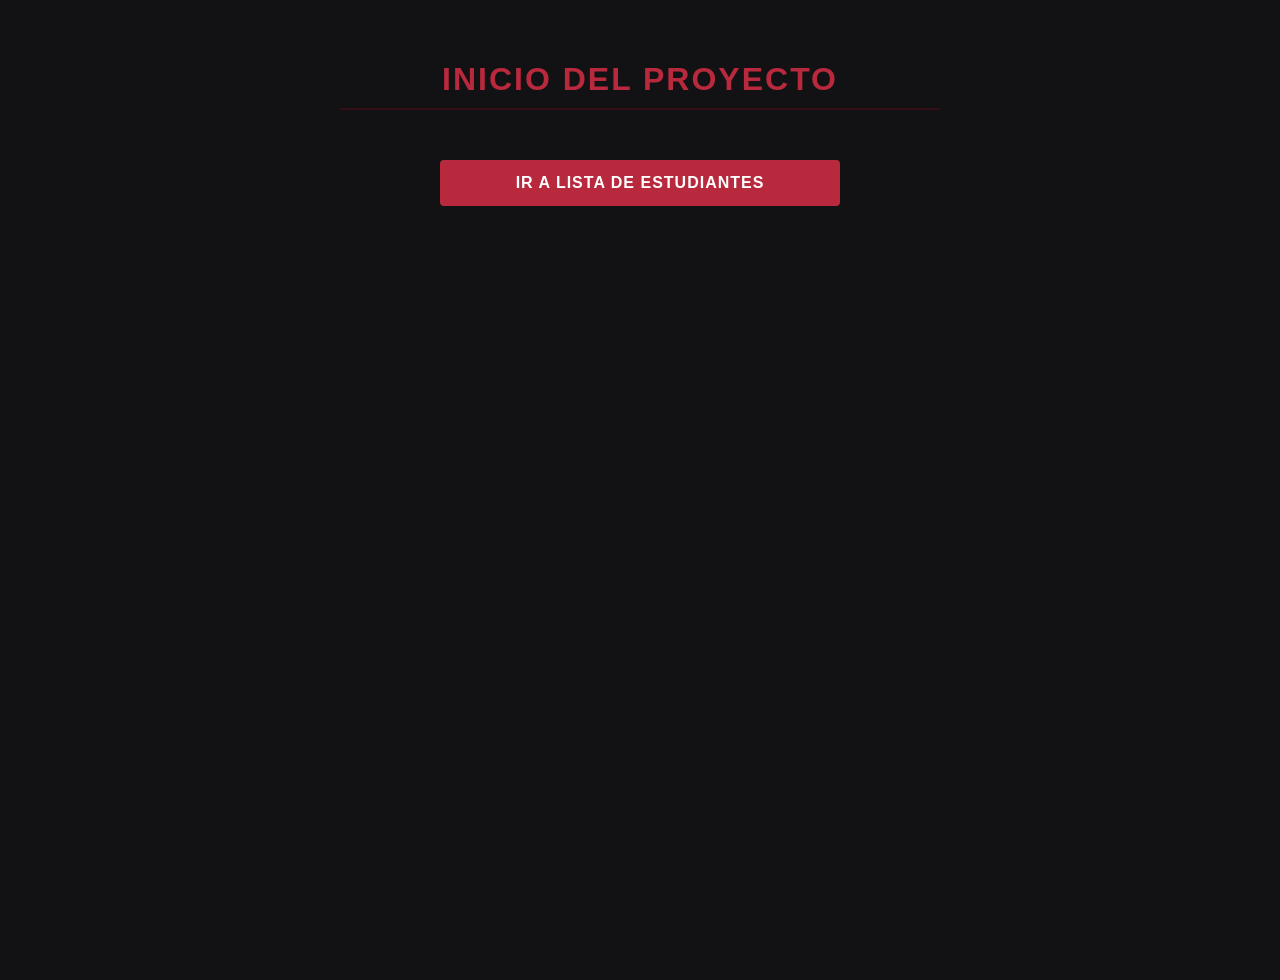
<file: index.html>
<!DOCTYPE html>
<html lang="es">
<head>
    <meta charset="UTF-8">
    <meta name="viewport" content="width=device-width, initial-scale=1.0">
    <title>Inicio</title>
    <link rel="stylesheet" href="./Prueba/segundo.css">
    <link rel="stylesheet" href="./style.css">
</head>
<body>

    <h1>Inicio del Proyecto</h1>
    <a href="./Prueba/segundo.html" class="boton-enlace">
        Ir a Lista de Estudiantes
    </a>

</body>
</html>
</file>
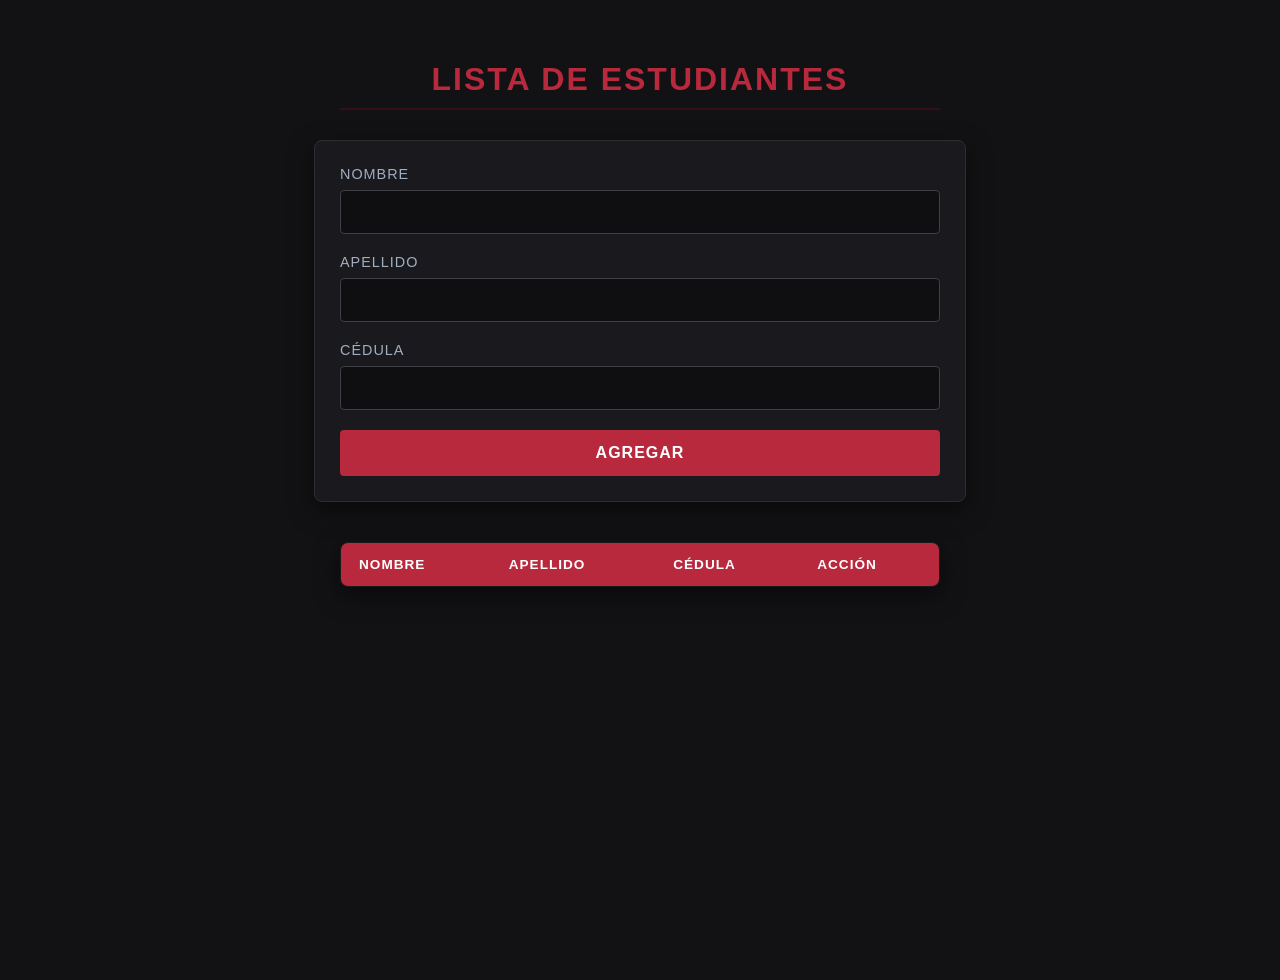
<file: segundaprueba/index.html>
<!DOCTYPE html>
<html lang="es">
<head>
    <meta charset="UTF-8">
    <meta name="viewport" content="width=device-width, initial-scale=1.0">
    <title>Lista de estudiantes</title>
    <link rel="stylesheet" href="../Prueba/segundo.css">
</head>
<body>

    <h1>Lista de estudiantes</h1>

    <form>
        <p>
            <label for="nombre">Nombre</label>
            <input type="text" id="nombre">
        </p>
        
        <p>
            <label for="apellido">Apellido</label>
            <input type="text" id="apellido">
        </p>
        
        <p>
            <label for="cedula">Cédula</label>
            <input type="text" id="cedula">
        </p>

        <p>
            <button type="button" id="btnagregar">Agregar</button>
        </p>
    </form>

    <table>
        <tr>
            <th>Nombre</th>
            <th>Apellido</th>
            <th>Cédula</th>
            <th>Acción</th>
        </tr>
    </table>

    <script src="../Prueba/script.js"></script>
</body>
</html>
</file>
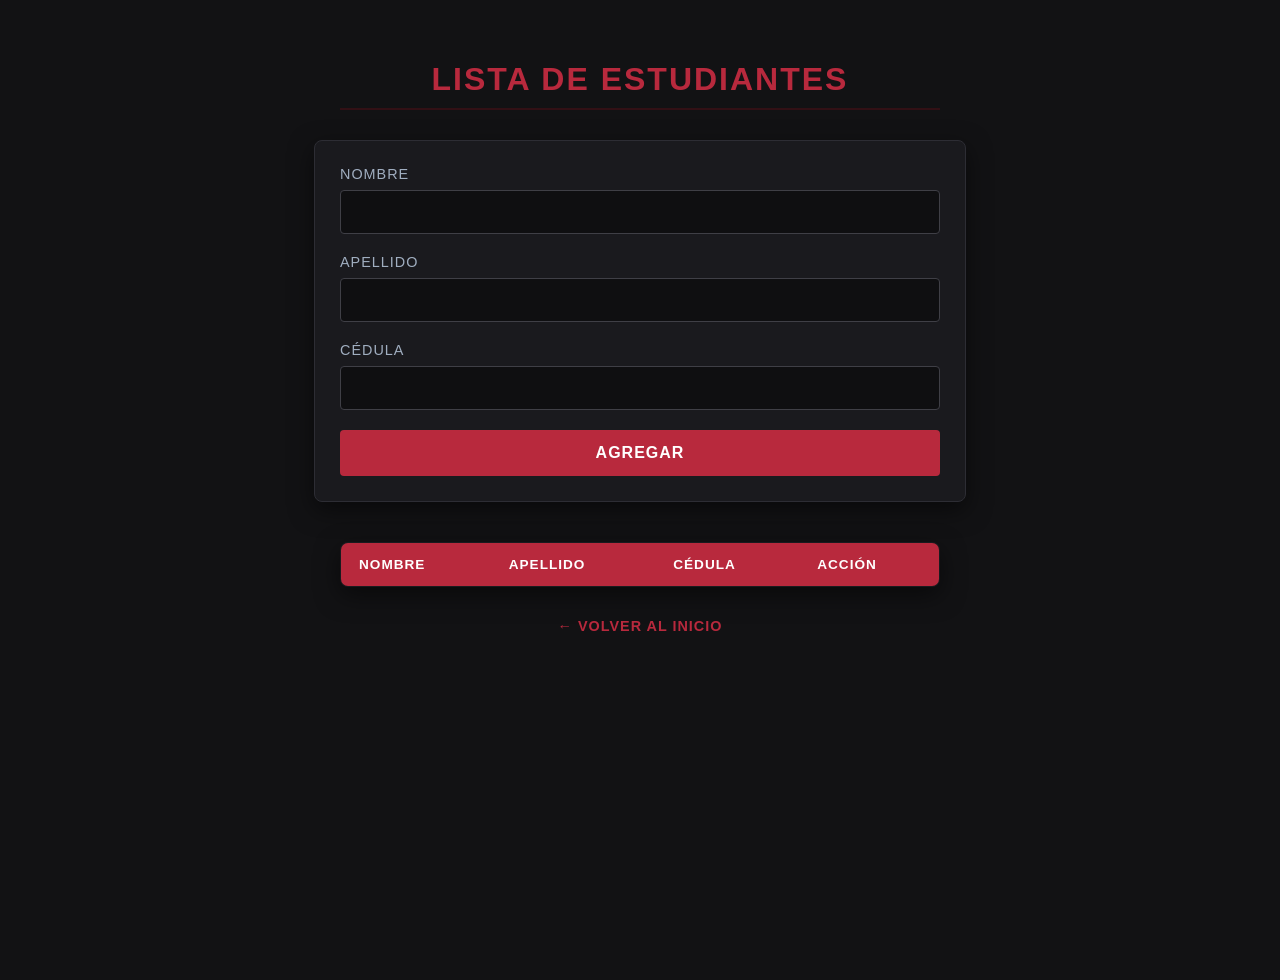
<file: Prueba/segundo.html>
<!DOCTYPE html>
<html lang="es">
<head>
    <meta charset="UTF-8">
    <meta name="viewport" content="width=device-width, initial-scale=1.0">
    <title>Lista de estudiantes</title>
    <!-- Sale de segundaprueba y entra a Prueba para buscar los estilos -->
    <link rel="stylesheet" href="../Prueba/segundo.css">
</head>
<body>

    <h1>Lista de estudiantes</h1>

    <form>
        <p>
            <label for="nombre">Nombre</label>
            <input type="text" id="nombre">
        </p>
        
        <p>
            <label for="apellido">Apellido</label>
            <input type="text" id="apellido">
        </p>
        
        <p>
            <label for="cedula">Cédula</label>
            <input type="text" id="cedula">
        </p>

        <p>
            <button type="button" id="btnagregar">Agregar</button>
        </p>
    </form>

    <table>
        <thead>
            <tr>
                <th>Nombre</th>
                <th>Apellido</th>
                <th>Cédula</th>
                <th>Acción</th>
            </tr>
        </thead>
        <tbody>
        </tbody>
    </table>

    <p style="margin-top: 30px;">
        <a href="../index.html" style="color: #b8293d; text-decoration: none; font-weight: bold; text-transform: uppercase; letter-spacing: 1px; font-size: 0.9rem;">
            ← Volver al Inicio
        </a>
    </p>
    <script src="../Prueba/script.js"></script>
</body>
</html>
</file>
<file: Prueba/segundo.css>
body {
    background-color: #121214;
    color: #e2e8f0;
    font-family: 'Segoe UI', Tahoma, Geneva, Verdana, sans-serif;
    margin: 0;
    padding: 40px 20px;
    display: flex;
    flex-direction: column;
    align-items: center;
    min-height: 100vh;
}

h1 {
    color: #b8293d;
    font-weight: 600;
    letter-spacing: 2px;
    text-transform: uppercase;
    margin-bottom: 30px;
    border-bottom: 2px solid #321015;
    padding-bottom: 10px;
    width: 100%;
    max-width: 600px;
    text-align: center;
}

form {
    background-color: #1a1a1e;
    padding: 25px;
    border-radius: 8px;
    border: 1px solid #2d2d34;
    width: 100%;
    max-width: 600px;
    box-shadow: 0 8px 24px rgba(0, 0, 0, 0.5);
    margin-bottom: 40px;
}

form p {
    display: flex;
    flex-direction: column;
    margin: 0 0 20px 0;
}

form p:last-child {
    margin-bottom: 0;
}

label {
    font-size: 0.9rem;
    color: #a0aec0;
    margin-bottom: 8px;
    text-transform: uppercase;
    letter-spacing: 1px;
}

input[type="text"] {
    background-color: #0f0f11;
    color: #ffffff;
    border: 1px solid #3f3f46;
    padding: 12px;
    font-size: 1rem;
    border-radius: 4px;
    transition: all 0.3s ease;
}

input[type="text"]:focus {
    outline: none;
    border-color: #b8293d;
    box-shadow: 0 0 8px rgba(184, 41, 61, 0.4);
}

button {
    background-color: #b8293d;
    color: #ffffff;
    border: none;
    padding: 14px;
    font-size: 1rem;
    font-weight: bold;
    text-transform: uppercase;
    letter-spacing: 1px;
    border-radius: 4px;
    cursor: pointer;
    transition: background-color 0.3s ease, transform 0.1s ease;
}

button:hover {
    background-color: #941e2f;
}

button:active {
    transform: scale(0.98);
}

table {
    width: 100%;
    max-width: 600px;
    border-collapse: collapse;
    background-color: #1a1a1e;
    border-radius: 8px;
    overflow: hidden;
    box-shadow: 0 8px 24px rgba(0, 0, 0, 0.5);
    border: 1px solid #2d2d34;
}

th, td {
    padding: 14px 18px;
    text-align: left;
}

th {
    background-color: #b8293d;
    color: #ffffff;
    font-weight: bold;
    text-transform: uppercase;
    font-size: 0.85rem;
    letter-spacing: 1px;
}

tr {
    border-bottom: 1px solid #2d2d34;
}

tr:last-child {
    border-bottom: none;
}

td {
    color: #e2e8f0;
}

table button {
    background-color: #2d2d34;
    color: #e2e8f0;
    padding: 6px 14px;
    font-size: 0.8rem;
    margin: 0;
}

table button:hover {
    background-color: #b8293d;
}
</file>
<file: style.css>
.boton-enlace {
    display: inline-block;
    text-align: center;
    background-color: #b8293d;
    color: #ffffff !important; /* Fuerza el color blanco sobre el rojo del enlace común */
    text-decoration: none;
    padding: 14px 28px;
    font-size: 1rem;
    font-weight: bold;
    text-transform: uppercase;
    letter-spacing: 1px;
    border-radius: 4px;
    width: 100%;
    max-width: 400px;
    box-sizing: border-box;
    transition: background-color 0.3s ease, transform 0.1s ease;
    margin-top: 20px;
}

.boton-enlace:hover {
    background-color: #941e2f;
    text-decoration: none; /* Evita que se raye el texto al pasar el mouse */
}

.boton-enlace:active {
    transform: scale(0.98);
}
</file>
